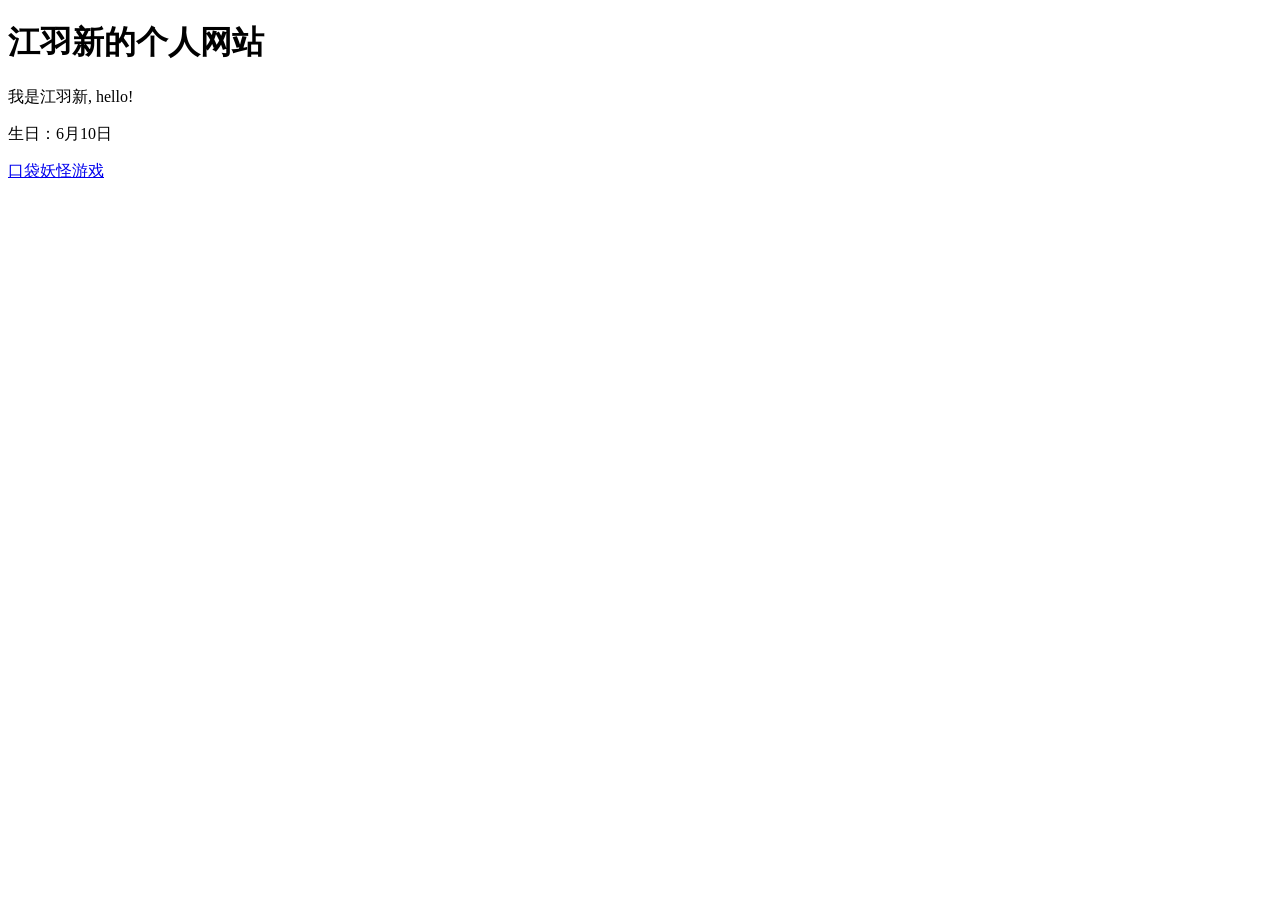
<file: index.html>
<!DOCTYPE html>
<html>
  <head>
    <title>江羽新</title>
  </head>
  <body>
    <h1>江羽新的个人网站</h1>
    <p>我是江羽新, hello!</p>
    <p>生日：6月10日</p>
    <a href="pokedex/pokedex.html">口袋妖怪游戏</a>
  <body>
</html>
</file>
